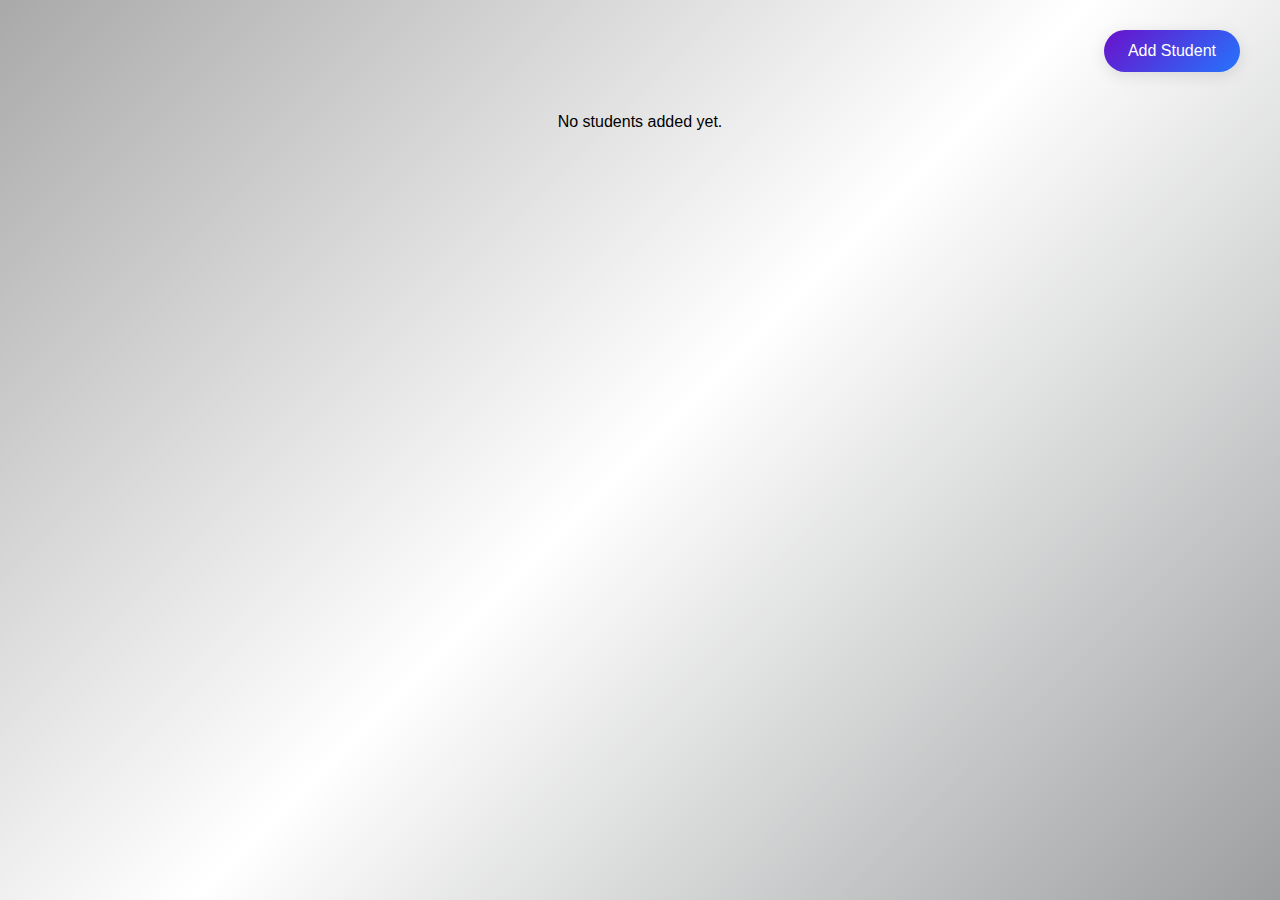
<file: index.html>
<!DOCTYPE html>
<html lang="en">
<head>
  <meta charset="UTF-8">
  <meta name="viewport" content="width=device-width, initial-scale=1.0">
  <title>Student Cards</title>
  <link rel="stylesheet" href="./css/style.css">
</head>
<body>
  <div class="main">
    <div class="add">
      <button onclick="window.location.href='./pages/form.html'">Add Student</button>
             
    </div>
    <div class="cards">


    </div>
   
  </div>

  <script src="./js/index.js"></script>
</body>
</html>
</file>
<file: css/style.css>
body {
  font-family: "Poppins", sans-serif;
  background: linear-gradient(135deg, #a9a9a9, #ffffff, #9c9e9f);
  margin: 0;
  padding: 0;
  min-height: 100vh;
  display: flex;
  flex-direction: column;
  align-items: center;
}

.main {
  width: 100%;
  max-width: 1200px;
  padding: 30px;
  text-align: center;
}


.add {
  display: flex;
  justify-content: flex-end;
  margin-bottom: 25px;
}

.add button {
  background: linear-gradient(135deg, #6a11cb, #2575fc);
  color: #fff;
  border: none;
  padding: 12px 24px;
  font-size: 16px;
  font-weight: 500;
  border-radius: 30px;
  cursor: pointer;
  transition: all 0.3s ease;
  box-shadow: 0 4px 15px rgba(0, 0, 0, 0.1);
}

.add button:hover {
  transform: scale(1.05);
  background: linear-gradient(135deg, #2575fc, #6a11cb);
  box-shadow: 0 6px 20px rgba(0, 0, 0, 0.2);
}


.cards {
  display: flex;
  flex-wrap: wrap;
  justify-content: center;
  gap: 25px;
}


.card {
  width: 230px;
  background: white;
  border-radius: 20px;
  box-shadow: 0 10px 25px rgba(0, 0, 0, 0.1);
  padding: 20px;
  text-align: center;
  transition: transform 0.3s ease, box-shadow 0.3s ease;
}

.card:hover {
  transform: translateY(-8px);
  box-shadow: 0 15px 30px rgba(0, 0, 0, 0.2);
}


.card img {
  width: 100%;
  height: 160px;
  border-radius: 15px;
  object-fit: cover;
  margin-bottom: 15px;
}


.card h3 {
  margin: 8px 0;
  font-size: 18px;
  color: #333;
}

.card p {
  margin: 4px 0;
  color: #666;
  font-size: 14px;
}


.card, .add button {
  transition: all 0.3s ease;
}

a{
  text-decoration: none;
}
</file>
